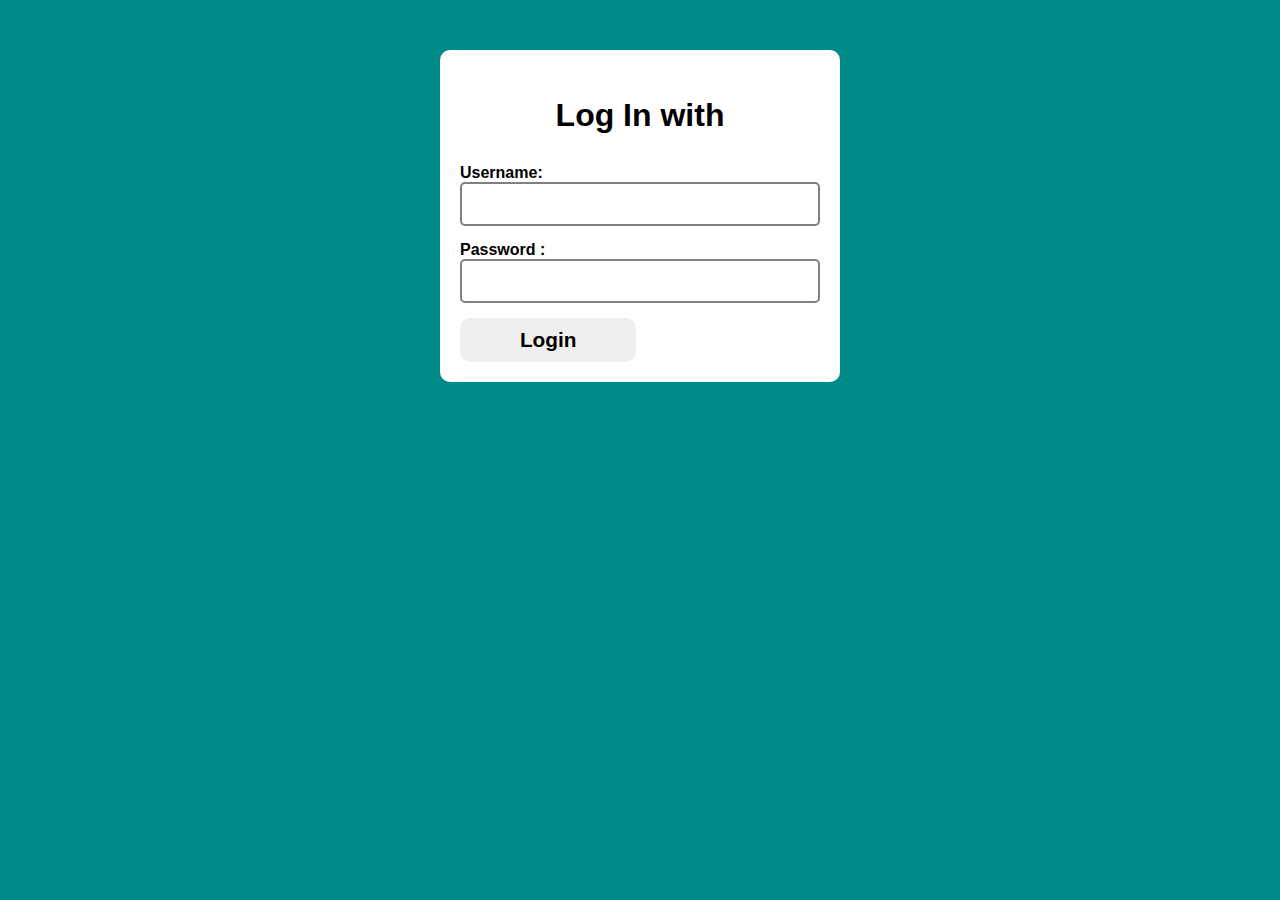
<file: login.html>
<?php
 $host="localhost";
 $user="root";
 $password="";
 $db="demo";

?>



<!DOCTYPE html>
 <html>
 <head>
 <title>Login page</title>
   <meta name="viewport" content="width=device=width , initial-scale=1">
   <link rel= "stylesheet" href="styles.css">
 </head>
 <body>
 <div class="wrap"> 
 <h2>Log In with </h2>
 <form>
 <label>Username:</label><br>
                    <input type="text" name="uname"value=""><br>
                    <label>Password :</label><br>
                    <input type="password"name="pwd" value="" ><br>
                  <button type="submit"value="Login In"> Login</button>
 </form>
 </div>
 </body>
 <html>
</file>
<file: styles.css>
*{
    box-sizing:border-box;
}
body{
    background-color: darkcyan;
    background-size:cover;

}
.wrap{
    max-width:400px;
    margin:auto;
    margin-top:50px;
    padding:20px;
    font-family:sans-serif;
    background: #ffffff;
    border-radius: 10px;

}
.wrap h2{
    font-size:2em;
    text-align: center;
}
button{
    padding: 10px;
    width: 49%;
    box-sizing: border-box;
    border:none;
    font-size: 1.3em;
    border-radius: 10px;
    font-weight: bold;
	align:center;
}
button a{
    text-decoration: none;
    color:#fff;

}
button:nth-child(1){
    background:  rgb(148, 84, 148);

}
button:nth-child(2){
    background: rgb(53, 114, 53);
}
button:hover{
    background:rgba(134, 186, 202, 0.6);
}
.fa{
    font-size: 1.3em;
    font-weight: bold;

}
form{
    margin-top:30px;
}
input[type=text],input[type=password],input[type=submit]{
    width: 100%;
    padding: 10px;
    margin-bottom: 15px;
    font-size:17px;
    border-radius: 5px;
    outline: none;
    border:none;
    border:2px solid gray;

}
label{
    font-sixe:20px;
    font-weight: bold;

}
input[type=submit]{
    background:rgb(133, 107, 107);
    border:none;
    color:#fff;
    font-size:20px;
    font-weight: bold;
    margin-top: 20px;
    padding: 15px;
    cursor:pointer;
    border-radius: 5px;

}
input[type=submit]:hover{
    background: orange;
    }
    p{
        text-align: center;
        font-weight: bold;

    }
</file>
